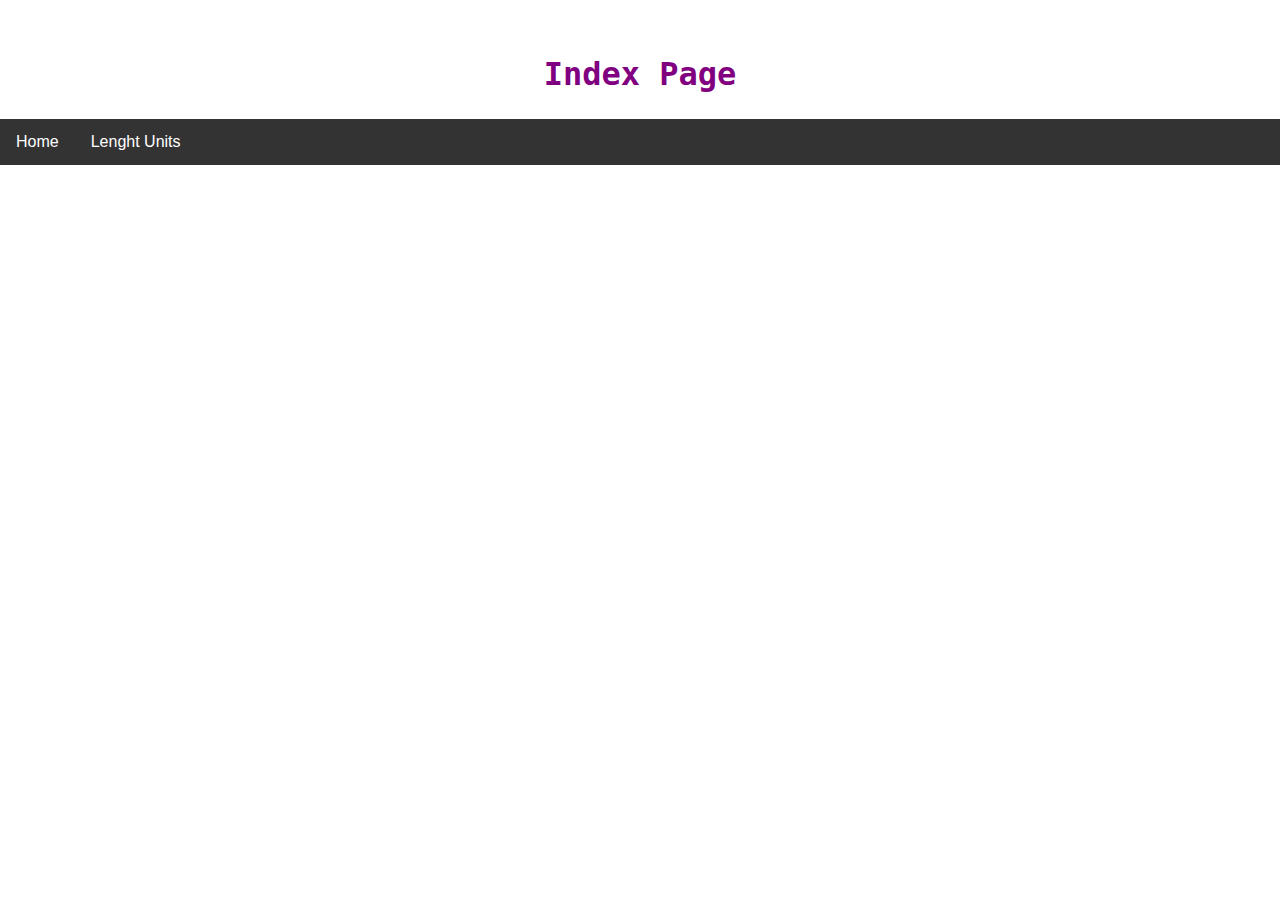
<file: index.html>
<!DOCTYPE html>
<html lang="en">
<head>
    <meta charset="UTF-8">
    <link rel="stylesheet" href="./styles.css">
    <meta name="viewport" content="width=device-width, initial-scale=1.0">
    <title>Number Converter</title>
</head>
<body>
    <header class="header">
        <h2 class="heading">Index Page</h2>
        <div class="navbar">
            <a href="./index.html">Home</a>
            <div class="dropdown">
                <button class="dropbtn">Lenght Units
                    <i class="fa fa-caret-down"></i>
                  </button>
                  <div class="dropdown-content">
                    <a href="./foot2yard.html">Foot To Yard</a> 
                    <a href="./yard2foot.html">Yard To Foot</a>
                    <a href="./miles2km.html">Miles To KM</a>
                    <a href="./km2miles.html">KM To Miles</a> 
                  </div>
                  
            
        </div>
           <!--   <div class="dropdown">
              <button class="dropbtn">From Decimal
                <i class="fa fa-caret-down"></i>
              </button>
              <div class="dropdown-content">
                <a href="./dec2bin.html">To Binary</a> 
                <a href="./dec2oct.html">To Octal</a>
                <a href="./dec2hex.html">To Hex</a> 
              </div>
            </div>
            <div class="dropdown">
                <button class="dropbtn">From Octal
                <i class="fa fa-caret-down"></i>
              </button>
              <div class="dropdown-content">
                <a href="./oct2bin.html">To Binary</a> 
                <a href="./oct2dec.html">To Decimal</a> 
                <a href="./oct2hex.html">To Hex</a> 
                 

              </div>
            </div>
            <div class="dropdown">
              <button class="dropbtn">From Hex
              <i class="fa fa-caret-down"></i>
            </button>
            <div class="dropdown-content">
              <a href="./hex2bin.html">To Binary</a> 
              <a href="./hex2dec.html">To Decimal</a> 
              <a href="./hex2oct.html">To Octal</a> 
               

            </div> 
          </div> -->

          </div>
        

    </header>
    
                                                                                                                                                        
    
</body>
</html>
</file>
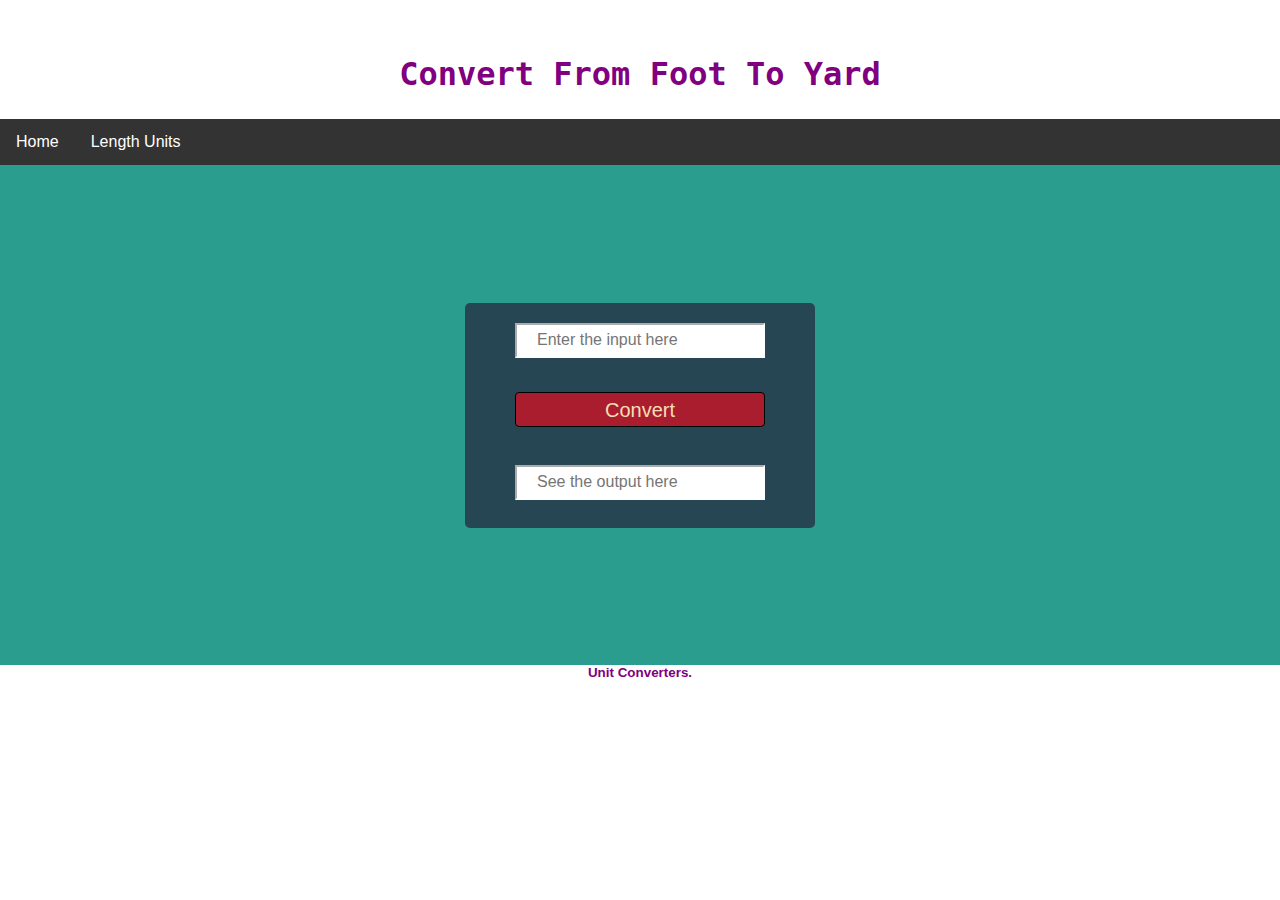
<file: foot2yard.html>
<!DOCTYPE html>
<html lang="en">
<head>
    <meta charset="UTF-8">
    <link rel="stylesheet" href="./styles.css">
    <script defer src='./foot2yard.js'></script>
    <meta name="viewport" content="width=device-width, initial-scale=1.0">
    <title>Units Converter</title>
</head>
<body>
    <header class="header">
        <h2 class="heading">Convert From Foot To Yard</h2>
        <div class="navbar">
            <a href="./index.html">Home</a>
            <div class="dropdown">
                <button class="dropbtn">Length Units
                    <i class="fa fa-caret-down"></i>
                  </button>
                  <div class="dropdown-content">
                    <a href="./foot2yard.html">Foot To Yard</a> 
                    <a href="./yard2foot.html">Yard To Foot</a>
                    <a href="./miles2km.html">Miles To KM</a>
                    <a href="./km2miles.html">KM To Miles</a>
                  </div>
            
        </div>
            <!-- <div class="dropdown">
              <button class="dropbtn">From Decimal
                <i class="fa fa-caret-down"></i>
              </button>
              <div class="dropdown-content">
                <a href="./dec2bin.html">To Binary</a> 
                <a href="./dec2oct.html">To Octal</a>
                <a href="./dec2hex.html">To Hex</a> 
              </div>
            </div>
            <div class="dropdown">
                <button class="dropbtn">From Octal
                <i class="fa fa-caret-down"></i>
              </button>
              <div class="dropdown-content">
                <a href="./oct2bin.html">To Binary</a> 
                <a href="./oct2dec.html">To Decimal</a> 
                <a href="./oct2hex.html">To Hex</a> 
                 

              </div>
            </div>
            <div class="dropdown">
              <button class="dropbtn">From Hex
              <i class="fa fa-caret-down"></i>
            </button>
            <div class="dropdown-content">
              <a href="./hex2bin.html">To Binary</a> 
              <a href="./hex2dec.html">To Decimal</a> 
              <a href="./hex2oct.html">To Octal</a> 
               

            </div>
          </div> -->

          </div>
        

    </header>
    <section class="logic">
      <div class="body-flex">
        <div class="flex-reg">
        <div><input type="text" id="input" class="abc" placeholder="Enter the input here"></div>
        
       <div> <input type="button" id="btn" value="Convert" class = "button"></div>
       <div> <input type="text" id="output" class="op" placeholder="See the output here"></div>
      </div>
      </div>
         </section>
        
         <footer class="footer">
            <!-- <div class="footer-div-1"> -->
            <h6 class="footer-para">Unit Converters.</h6>
           
          </footer>
        </body>
        </html>
</file>
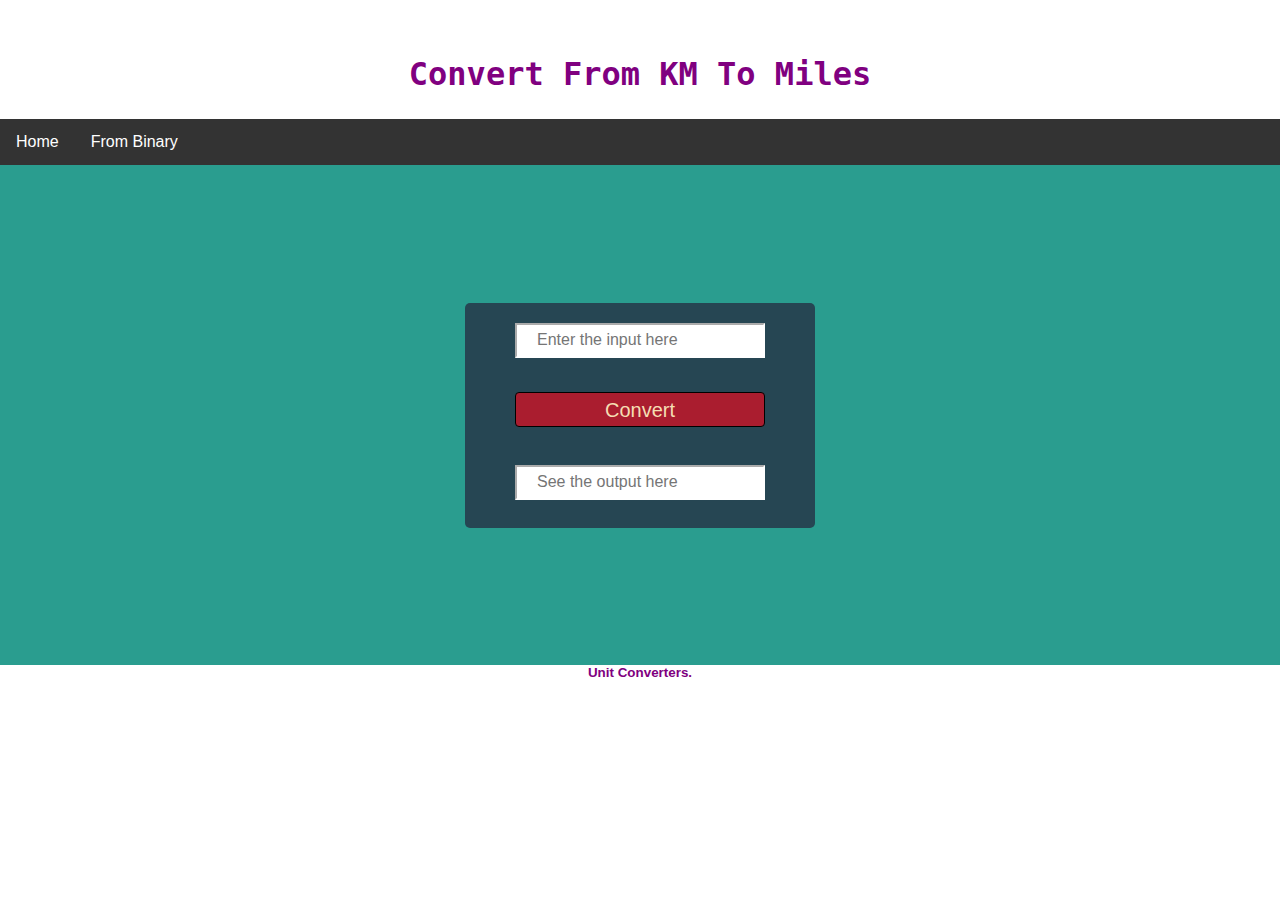
<file: km2miles.html>
<!DOCTYPE html>
<html lang="en">
<head>
    <meta charset="UTF-8">
    <link rel="stylesheet" href="./styles.css">
    <script defer src='./km2miles.js'></script>
    <meta name="viewport" content="width=device-width, initial-scale=1.0">
    <title>Unit Converter</title>
</head>
<body>
    <header class="header">
        <h2 class="heading">Convert From KM To Miles</h2>
        <div class="navbar">
            <a href="./index.html">Home</a>
            <div class="dropdown">
                <button class="dropbtn">From Binary
                    <i class="fa fa-caret-down"></i>
                  </button>
                  <div class="dropdown-content">
                    <a href="./foot2yard.html">Foot To Yard</a> 
                    <a href="./yard2foot.html">Yard To Foot</a>
                    <a href="./miles2km.html">Miles To KM</a>
                    <a href="./km2miles.html">KM To Miles</a> 
                  </div>
            
        </div>
            <!-- <div class="dropdown">
              <button class="dropbtn">Lenght Units
                <i class="fa fa-caret-down"></i>
              </button>
              <div class="dropdown-content">
                <a href="./foot2yard.html">Foot To Yard</a> 
                    <a href="./yard2foot.html">Yard To Foot</a>
                    <a href="./miles2km.html">Miles To KM</a>
                    <a href="./km2miles.html">KM To Miles</a>
              </div>
            </div> -->
            <!-- <div class="dropdown">
                <button class="dropbtn">From Octal
                <i class="fa fa-caret-down"></i>
              </button>
              <div class="dropdown-content">
                <a href="./oct2bin.html">To Binary</a> 
                <a href="./oct2dec.html">To Decimal</a> 
                <a href="./oct2hex.html">To Hex</a> 
                 

              </div>
            </div>
            <div class="dropdown">
              <button class="dropbtn">From Hex
              <i class="fa fa-caret-down"></i>
            </button>
            <div class="dropdown-content">
              <a href="./hex2bin.html">To Binary</a> 
              <a href="./hex2dec.html">To Decimal</a> 
              <a href="./hex2oct.html">To Octal</a> 
               

            </div>
          </div> -->

          </div>
        

    </header>


<section class="logic">

    <div class="body-flex">
    <div class="flex-reg">
<input type="text" id="input" class="abc" placeholder="Enter the input here">

<input type="button" id="btn" value="Convert" class = "button">
 <input type="text" id="output" class="op" placeholder="See the output here">
  </div>
    </div>
 </section>

 <footer class="footer">
    <!-- <div class="footer-div-1"> -->
    <h6 class="footer-para">Unit Converters.</h6>
   
  </footer>
</body>
</html>
</file>
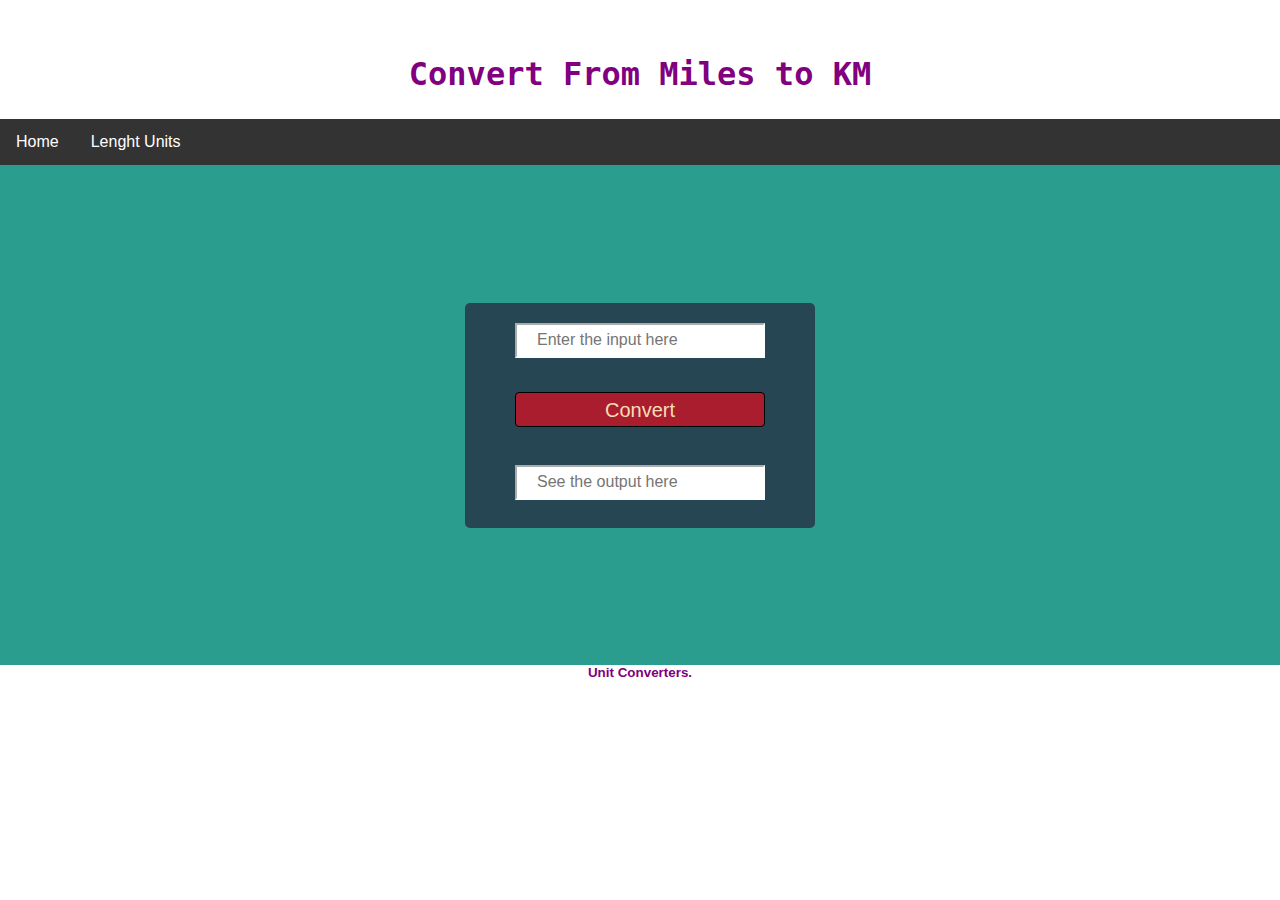
<file: miles2km.html>
<!DOCTYPE html>
<html lang="en">
<head>
    <meta charset="UTF-8">
    <link rel="stylesheet" href="./styles.css">
    <script defer src='./miles2km.js'></script>
    <meta name="viewport" content="width=device-width, initial-scale=1.0">
    <title>Unit Converter</title>
</head>
<body>
    <header class="header">
        <h2 class="heading">Convert From Miles to KM</h2>
        <div class="navbar">
            <a href="./index.html">Home</a>
            <div class="dropdown">
                <button class="dropbtn">Lenght Units
                    <i class="fa fa-caret-down"></i>
                  </button>
                  <div class="dropdown-content">
                    <a href="./foot2yard.html">Foot To Yard</a> 
                    <a href="./yard2foot.html">Yard To Foot</a>
                    <a href="./miles2km.html">Miles To KM</a>
                    <a href="./km2miles.html">KM To Miles</a>
                  </div>
            
        </div>
            <!-- <div class="dropdown">
              <button class="dropbtn">From Decimal
                <i class="fa fa-caret-down"></i>
              </button>
              <div class="dropdown-content">
                <a href="./dec2bin.html">To Binary</a> 
                <a href="./dec2oct.html">To Octal</a>
                <a href="./dec2hex.html">To Hex</a> 
              </div>
            </div>
            <div class="dropdown">
                <button class="dropbtn">From Octal
                <i class="fa fa-caret-down"></i>
              </button>
              <div class="dropdown-content">
                <a href="./oct2bin.html">To Binary</a> 
                <a href="./oct2dec.html">To Decimal</a> 
                <a href="./oct2hex.html">To Hex</a> 
                 

              </div>
            </div>
            <div class="dropdown">
              <button class="dropbtn">From Hex
              <i class="fa fa-caret-down"></i>
            </button>
            <div class="dropdown-content">
              <a href="./hex2bin.html">To Binary</a> 
              <a href="./hex2dec.html">To Decimal</a> 
              <a href="./hex2oct.html">To Octal</a> 
               

            </div>
          </div> -->

          </div>
        

    </header>
<section class="logic">
  <div class="body-flex">
    <div class="flex-reg">

<input type="text" id="input" class="abc" placeholder="Enter the input here">
<input type="button" id="convertButton" value="Convert" class = "button"> 




    <input type="text" id="output" class="op" placeholder="See the output here">
    </div>
  </div>
</section>
    <footer class="footer">
        <!-- <div class="footer-div-1"> -->
        <h6 class="footer-para">Unit Converters.</h6>
       
      </footer>


    
</body>
</html>
</file>
<file: styles.css>
body {
  margin: 0;
  font-family: 'Segoe UI', Tahoma, Geneva, Verdana, sans-serif;
  color: #34495e;
  font-size: 20px;
}


@media all and (max-width: 980px) {
 
 header{
  
  width: 100%;


  }

  .abc{
    width:10px;
  }

}

h2{
  color:#e76f51;
}

.heading {
  font-family: "Lucida Console", Monaco, monospace;
  font-size: xx-large;
  /* color: #e76f51; */
  /* display:flex;
  text-align: center; */
}

.abc {
  background-color: white;
  color: #e76f51;
  padding: 12px 20px;
  /* margin: auto;  */
  margin: 20px auto;  
  width: 250px;
  height: 35px;
  border-color: white;
  box-sizing: border-box;
  font-size: 16px;
}

/* .buttondiv
{
  padding: 30px 20px 20px 450px;
  
  margin: 0 auto;
} */

.header {
  background-image: url('https://images.unsplash.com/photo-1484584343816-b22e89904ab2?ixid=MXwxMjA3fDB8MHxwaG90by1wYWdlfHx8fGVufDB8fHw%3D&ixlib=rb-1.2.1&auto=format&fit=crop&w=1868&q=80');
  background-size: cover;
  background-repeat: no-repeat;

  padding-top: 28px;
  color: white;
}

.placeholder {
  color: gray;
}

.body-flex
{
  display: flex;

  /* Then we define the flow direction 
     and if we allow the items to wrap 
   * Remember this is the same as:
   * flex-direction: row;
   * flex-wrap: wrap;
   */
   flex-direction: column;
  justify-content: space-between;
   align-items: center;
  background-color: #264653;
  width: 350px;
  height:225px;
    border-radius: 5px;

  margin: 20px auto;  
  
}

.logic {
   background-color: #2a9d8f; 
  min-height: 500px;
  display: flex;
  align-items: center;

}

.flex-reg
{
  display: flex;

  /* Then we define the flow direction 
     and if we allow the items to wrap 
   * Remember this is the same as:
   * flex-direction: row;
   * flex-wrap: wrap;
   */
   flex-direction: column;
  justify-content: space-between;
   align-items: center;
  /* flex-flow: row wrap;

  /* Then we define how is distributed the remaining space */
  /* justify-content: space-around; */ 
}

.flex-head
{
  display: flex;
  /* Then we define the flow direction 
     and if we allow the items to wrap 
   * Remember this is the same as:
   * flex-direction: row;
   * flex-wrap: wrap;
   */
  flex-flow: row wrap;
  align-items: center;

  /* Then we define how is distributed the remaining space */
  justify-content: space-around;
}


.flex-btn
{
  display: flex;

  /* Then we define the flow direction 
     and if we allow the items to wrap 
   * Remember this is the same as:
   * flex-direction: row;
   * flex-wrap: wrap;
   */
  flex-flow: row wrap;

  align-items: center;

  /* Then we define how is distributed the remaining space */
  justify-content: space-around;
}

.footer-para {
  color:purple;
  margin: auto;
  text-align: center;
}

.footer {
  background-image: url('https://images.unsplash.com/photo-1484584343816-b22e89904ab2?ixid=MXwxMjA3fDB8MHxwaG90by1wYWdlfHx8fGVufDB8fHw%3D&ixlib=rb-1.2.1&auto=format&fit=crop&w=1868&q=80');
  background-size: cover;
  background-repeat: no-repeat;                                                             
  color: white;
  height: 100px;
}

/* .abc::after {
  background-color: grey;
  content: '';
  display: block;
  position: absolute;
  top: 10px;
  left: 10px;
  right: 10px;
  bottom: 10px;
  z-index: -1;
} */

.button {
  border-radius: 4px;
  background-color: #f4511e;
  border: none;
  color: #FFFFFF;
  text-align: center;
  font-size: 28px;
  font-style: bold;
  /* padding: 20px; */
  margin: 0 auto;  
  width: 250px;
  height: 35px;
  /* width: 200px; */
  transition: all 0.5s;
  cursor: pointer;
  /* margin: 5px; */
}

.button span {
  cursor: pointer;
  display: inline-block;
  position: relative;
  transition: 0.5s;
}

.button span:after {
  content: '\00bb';
  position: absolute;
  opacity: 0;
  top: 0;
  right: -20px;
  transition: 0.5s;
}

.button:hover span {
  padding-right: 25px;
}

.button:hover span:after {
  opacity: 1;
  right: 0;
}
#color {
  min-height: 40px; 
  border: 1px solid black; 
  background-color:#000000; 
  width: 40px;
}


.op {
  background-color: white;
  color:purple;
  /* padding: 3px 3px 3x 200px;
  margin: 60px 16px 8px 20px; */
  padding: 12px 20px;
  /* margin: auto;  */
  margin: 20px auto;  
  width: 250px;
  height: 35px;
  border-color: white; 
  box-sizing: border-box;
  font-size: 16px;
}

.button {
  /* it starts here       */
  background-color: #aa1d2f;
  color: wheat;
  padding: 6px 6px;
  text-decoration: solid;     
  display: inline-block;
  text-align: center;
  border: 1px solid black;
  font-size: 20px;
  /* margin-left: 30px; */
  margin-top: 14px;
  margin-bottom: 18px;
}

a {
  text-decoration: none;
  color: #3498db;
}

.heading {
  text-align: center;
  color: purple;
}

.header-div-1 {
  width: 1200px;
  margin: 0 auto;
}

.navbar {
  overflow: hidden;
  background-color: #333;
}

.navbar a {
  float: left;
  font-size: 16px;
  color: white;
  text-align: center;
  padding: 14px 16px;
  text-decoration: none;
}

.dropdown {
  float: left;
  overflow: hidden;
}

.dropdown .dropbtn {
  font-size: 16px;
  border: none;
  outline: none;
  color: white;
  padding: 14px 16px;
  background-color: inherit;
  font-family: inherit;
  margin: 0;
}

/* Links inside the dropdown */
.dropdown-content a {
  float: none;
  color: black;
  padding: 12px 16px;
  text-decoration: none;
  display: block;
  text-align: left;
}

/* Add a red background color to navbar links on hover */
.navbar a:hover , .dropdown:hover .dropbtn {
  background-color: purple;
}

/* Dropdown content (hidden by default) */
.dropdown-content {
  display: none;
  position: absolute;
  background-color: #f9f9f9;
  min-width: 160px;
  box-shadow: 1px 8px 16px 1px rgba(0, 0, 0, 0.2);
  z-index: 1;
}

/* Add a grey background color to dropdown links on hover */
.dropdown-content a:hover {
  background-color: #ddd;
}

.dropdown:hover .dropdown-content {
  display: block;
}
</file>
